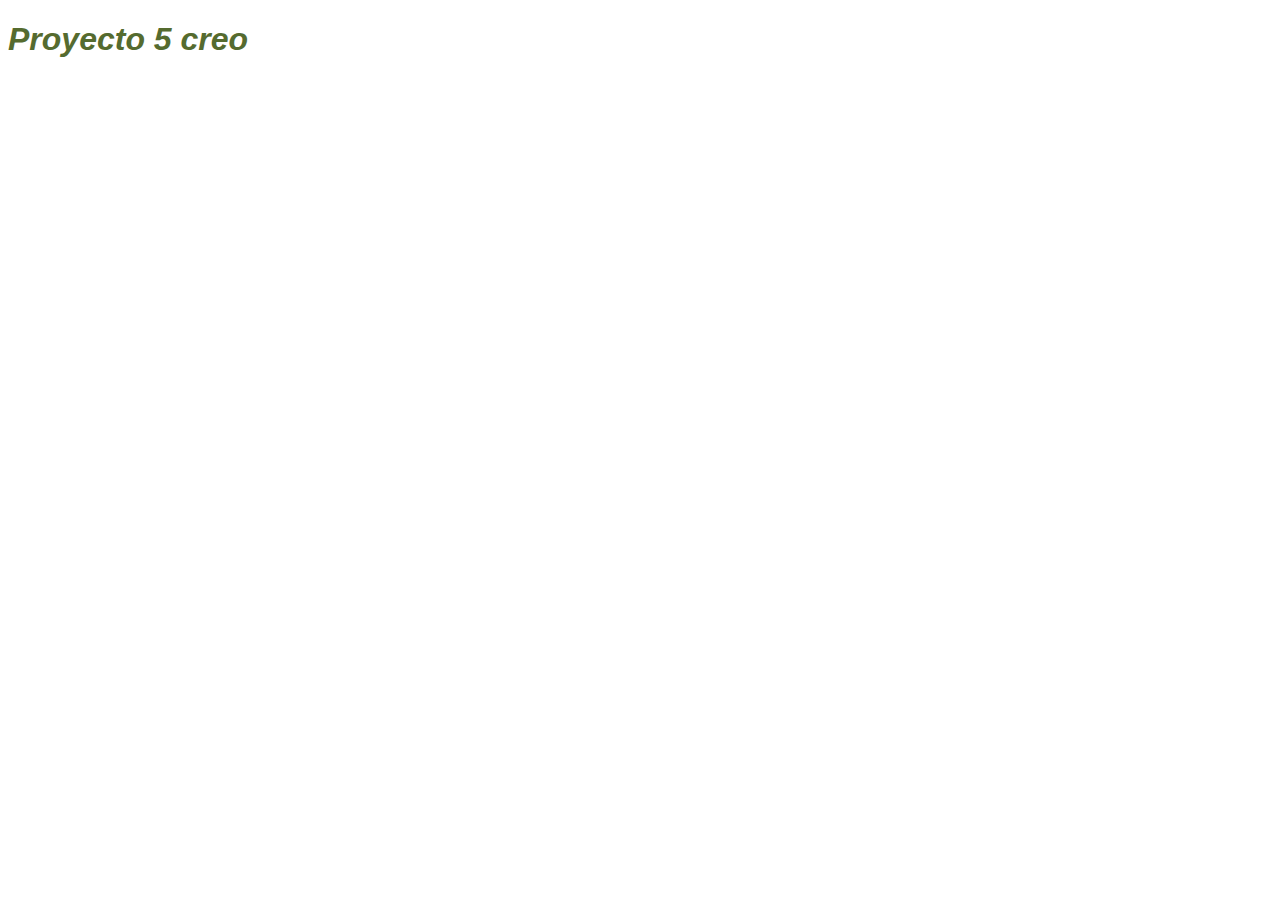
<file: index.html>
<!DOCTYPE html>
<html lang="en">
<head>
    <meta charset="UTF-8">
    <meta http-equiv="X-UA-Compatible" content="IE=edge">
    <meta name="viewport" content="width=device-width, initial-scale=1.0">
    <title>Prueba en git Hub Dekstop</title>
</head>
<body>
    
</body>
</html>
<head>
    <link rel="stylesheet" href="style.css">
</head>
<h1 class="titulo">Proyecto 5 creo</h1>
</file>
<file: style.css>
.titulo{
    color: darkolivegreen;
    font-family: Verdana, Geneva, Tahoma, sans-serif ;
    font-style: italic;
}

.texto{
    color: darkorchid;
    font-size: medium;
}
</file>
